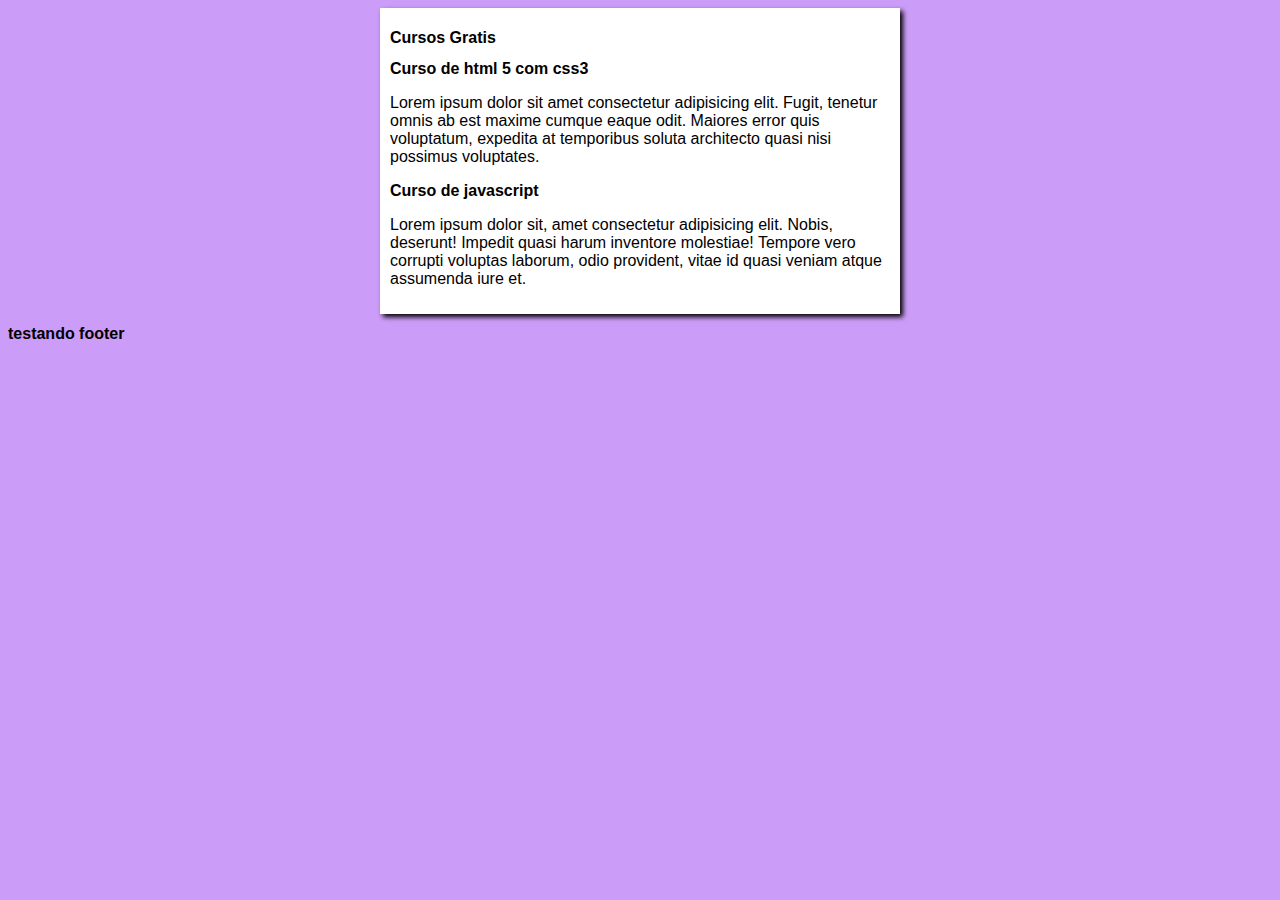
<file: index.html>
<!DOCTYPE html>
<html lang="pt-br">
<head>
    <meta charset="UTF-8">
    <meta http-equiv="X-UA-Compatible" content="IE=edge">
    <meta name="viewport" content="width=device-width, initial-scale=1.0">
    <title>Site Curso em Video</title>
    <link rel="stylesheet" href="estilos/style.css">
</head>
<body>
    <main>
        <header>
            <h1>Cursos Gratis</h1>
        </header>
        <article>
            <h2>Curso de html 5 com css3</h2>
            <p>Lorem ipsum dolor sit amet consectetur adipisicing elit. Fugit, tenetur omnis ab est maxime cumque eaque odit. Maiores error quis voluptatum, expedita at temporibus soluta architecto quasi nisi possimus voluptates.</p>
        </article>
        <article>
            <h2>Curso de javascript</h2>
            <p>Lorem ipsum dolor sit, amet consectetur adipisicing elit. Nobis, deserunt! Impedit quasi harum inventore molestiae! Tempore vero corrupti voluptas laborum, odio provident, vitae id quasi veniam atque assumenda iure et.</p>
        </article>
    </main>
    <footer>
        <h1>testando footer</h1>
    </footer>
</body>
</html>
</file>
<file: estilos/style.css>
* {
    font-family: arial, helvetica, sans-serif;
    font-size: 16px;
}

body {
    background-color: rgb(204,157,248);
}

main {
    background-color: white;
    width: 500px;
    margin: auto;
    padding: 10px;
    box-shadow: 3px 3px 5px rgba(0,0,0,473);
}
</file>
